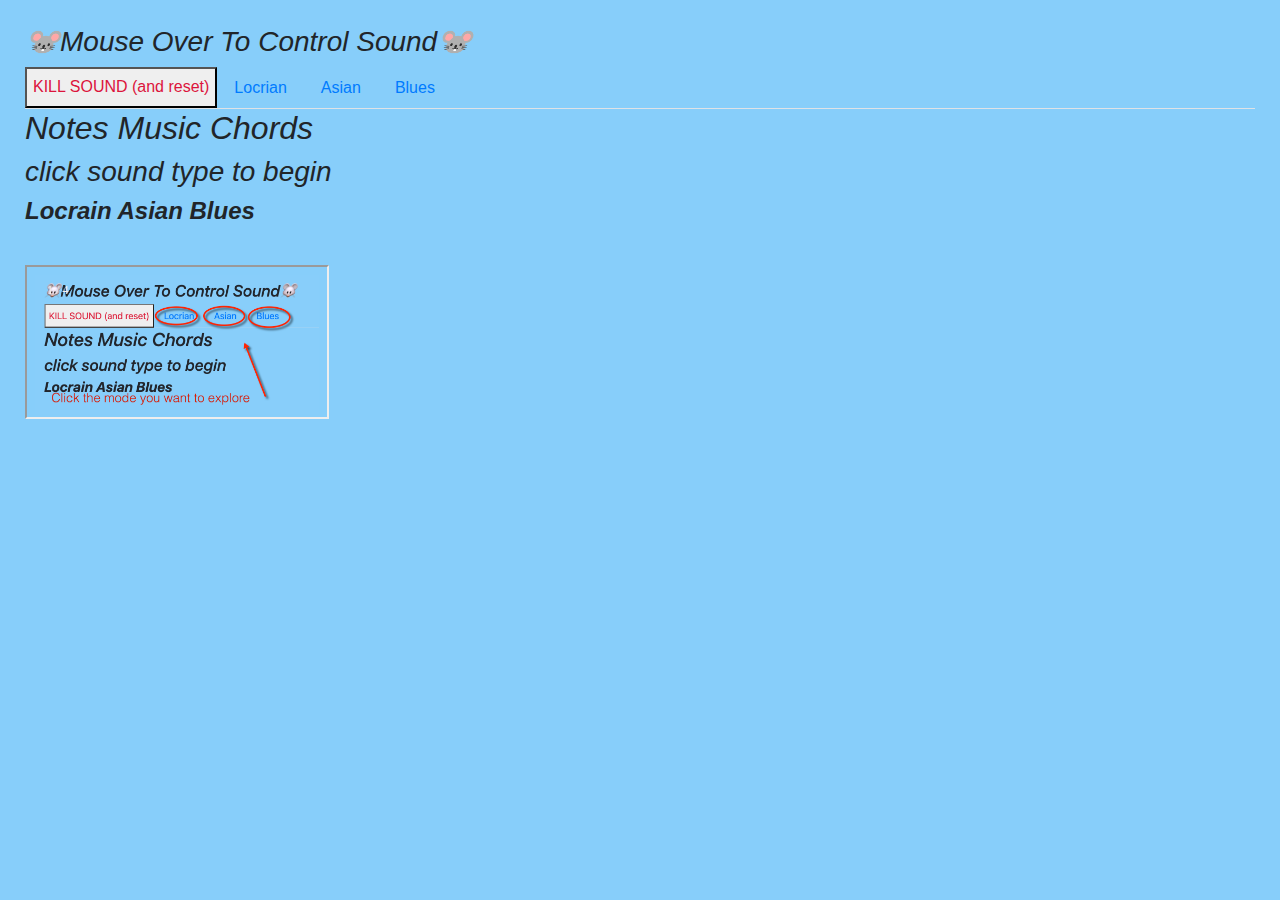
<file: index.html>
<!DOCTYPE html>
<html lang="en">
<head>
    <meta charset="UTF-8">
    <title>Tabs</title>
    <!-- Bootstrap styles first -->
    <link rel="stylesheet" href="https://stackpath.bootstrapcdn.com/bootstrap/4.5.2/css/bootstrap.min.css">
    <link rel="stylesheet" href="https://maxcdn.bootstrapcdn.com/font-awesome/4.7.0/css/font-awesome.min.css">
    <!-- Our styles -->
    <link href="tabs.css" rel="stylesheet" type="text/css"/>
</head>

<body id="page">
<div class="container"></div>
<nav>
    <h3>🐭Mouse Over To Control Sound🐭</h3>
    <ul id="tabs" class="nav nav-tabs">
        <button id="pause">KILL SOUND (and reset)</button>
        <li class="nav-item">
            <a class="nav-link" href="#locrian">Locrian</a>
        </li>
        <li class="nav-item">
            <a class="nav-link" href="#asian">Asian</a>
        </li>
        <li class="nav-item">
            <a class="nav-link" href="#blues">Blues</a>
        </li>
    </ul>
</nav>

<span id="superScale">
            <audio id="eE" preload="auto"><source src="E.wav"></source></audio>
            <audio id="fF" preload="auto"><source src="F.wav"></source></audio>
            <audio id="gG" preload="auto"><source src="G.wav"></source></audio>
            <audio id="aA" preload="auto"><source src="A.wav"></source></audio>
            <audio id="aS" preload="auto"><source src="As.wav"></source></audio>
            <audio id="bB" preload="auto"><source src="B.wav"></source></audio>
            <audio id="cC" preload="auto"><source src="C.wav"></source></audio>
            <audio id="dD" preload="auto"><source src="D.wav"></source></audio>
            </span>

<div class="tab-content">

    <div class="container"></div>

    <div id="locrian" class="tab-pane">
        <h2>Locrian Pentatonic</h2>
        <p>Five notes VERY Heavy: B D E F A </p>

        <table class="table-bordered active">
            <tbody>
            <tr>
                <td><h5 id="cl0">B</h5></td>
                <td><h5 id="cl1">D</h5></td>
                <td><h5 id="cl2">F</h5></td>
            </tr>
            <tr>
                <td><h5 id="cl3">E</h5></td>
                <td><h5 id="cl4">A</h5></td>
                <td><h5 id="cl5">E</h5></td>
            </tr>
            <tr>
                <td><h5 id="cl6">D</h5></td>
                <td><h5 id="cl7">F</h5></td>
                <td><h5 id="cl8">B</h5></td>
            </tr>
            </tbody>
        </table>


        <p id="rollThisL">click this line to add a backing track click KILL SOUNDS if its too much</p>

    </div>

    <div id="asian" class="tab-pane">
        <h2>Asian Scale</h2>
        <p>Pentatonic majestic in nature: A B C E F</p>

        <table class="table-bordered">
            <tbody>
            <tr>
                <td><h5 id="ca0">A</h5></td>
                <td><h5 id="ca1">E</h5></td>
                <td><h5 id="ca2">B</h5></td>
            </tr>
            <tr>
                <td><h5 id="ca3">B</h5></td>
                <td><h5 id="ca4">F</h5></td>
                <td><h5 id="ca5">C</h5></td>
            </tr>
            <tr>
                <td><h5 id="ca6">C</h5></td>
                <td><h5 id="ca7">E</h5></td>
                <td><h5 id="ca8">A</h5></td>
            </tr>
            </tbody>
        </table>

        <p id="rollThisA">click this line to add a backing track click KILL SOUNDS if its too much</p>

    </div>


    <div id="blues" class="tab-pane">
        <h2>Blues Scale</h2>
        <p>Five notes in the Key of Guitar: E G A# B D</p>

        <table class="table-bordered">
            <tbody>
            <tr>
                <td><h5 id="c0">E</h5></td>
                <td><h5 id="c1">G</h5></td>
                <td><h5 id="c2">A#</h5></td>
            </tr>
            <tr>
                <td><h5 id="c3">D</h5></td>
                <td><h5 id="c4">B</h5></td>
                <td><h5 id="c5">E</h5></td>
            </tr>
            <tr>
                <td><h5 id="c6">G</h5></td>
                <td><h5 id="c7">A#</h5></td>
                <td><h5 id="c8">D</h5></td>
            </tr>
            </tbody>
        </table>

        <p id="rollThis1">click this line to add a backing track click KILL SOUNDS if its too much</p>

    </div>
     <h2 id="about1"><i>Notes Music Chords</i></h2>
     <h3 id="about2"><i>click sound type to begin</i></h3>
     <h4 id="about3"><i><b>Locrain </b><b>Asian </b><b>Blues</b></i></h4>
     <p id="beingPlayed"></p><br>
    <iframe src="./slideshow/slideshow.html" title="Visual Tutorial"></iframe>
    <!-- jQuery first -->
    <script src="https://code.jquery.com/jquery-3.5.1.js"></script>
    <!-- Popper and Bootstrap second -->
    <script src="https://cdn.jsdelivr.net/npm/popper.js@1.16.1/dist/umd/popper.min.js"></script>
    <script src="https://stackpath.bootstrapcdn.com/bootstrap/4.5.2/js/bootstrap.min.js"></script>
    <!-- my code last -->
    <script src="tabs.js"></script>



</div>
</body>

</html>
</file>
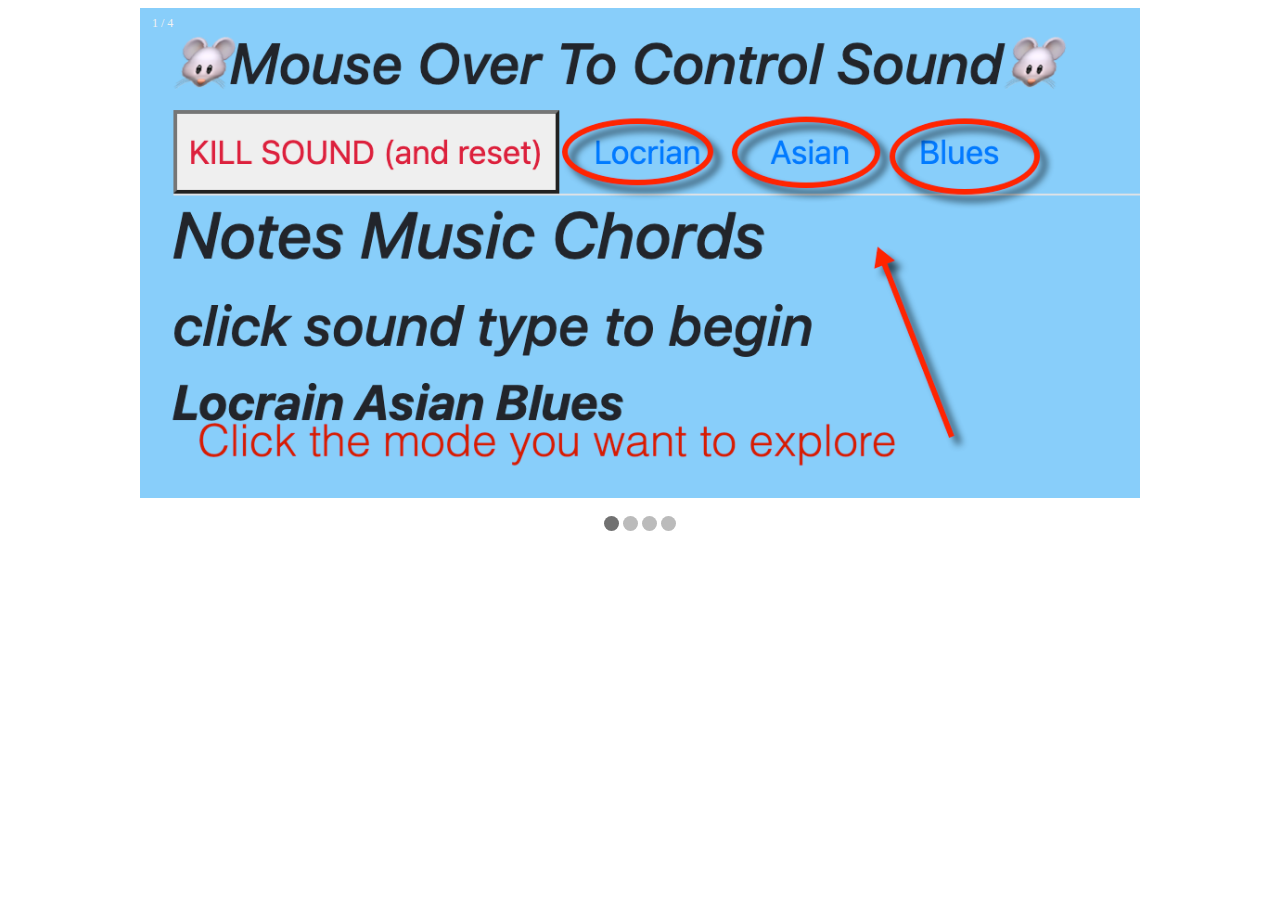
<file: slideshow/slideshow.html>
<!-- https://www.w3schools.com/howto/howto_js_slideshow.asp -->
<html>
<head>
    <title>Slideshow</title>
    <!-- Styles for the slideshow -->
    <link rel="stylesheet" href="slideshow.css">
</head>
<body>
<!-- Slideshow container -->
<div class="slideshow-container">


    <!-- Next and previous buttons I don't use these -->
    <a class="prev"></a>
    <a class="next"></a>
</div>
<br>

<!-- Holds the dots/circles -->
<div id="dots" style="text-align:center">

</div>
</body>

<script src="https://code.jquery.com/jquery-3.4.1.js"></script>
<script src="slideshow.js"></script>

</html>
</file>
<file: tabs.css>
body {
    padding: 25px;
    background-color:lightskyblue;
}

.tab-pane {
    padding: 10px;
}

#locrian {
    background-color:antiquewhite;
    padding: 5px;
}

#asian {
    background-color:antiquewhite;
    padding: 5px;

}
#blues {
    background-color:antiquewhite;
    padding: 5px;

}
.container{
  width: fit-content;
}

button{
    color: crimson;
}
h3{
    font-style: italic;
}

iframe{
    width:available;
    height:max-content;
    alignment: center;
}
window{
    max-width: 500px;
    max-height: 250px;
}
</file>
<file: slideshow/slideshow.css>
* {
    box-sizing: border-box
}

/* Slideshow container */
.slideshow-container {
    max-width: 1000px;
    position: relative;
    margin: auto;
}

/* Hide the images by default */
.mySlides {
    display: none;
}

/* Images inside myslides */
.mySlides > img {
    width: 100%;
}

/* Next & previous buttons */
.prev, .next {
    cursor: pointer;
    position: absolute;
    top: 50%;
    width: auto;
    margin-top: -22px;
    padding: 16px;
    color: white;
    font-weight: bold;
    font-size: 18px;
    transition: 0.6s ease;
    border-radius: 0 3px 3px 0;
    user-select: none;
}

/* Position the "next button" to the right */
.next {
    right: 0;
    border-radius: 3px 0 0 3px;
}

/* On hover, add a black background color with a little bit see-through */
.prev:hover, .next:hover {
    background-color: rgba(0, 0, 0, 0.8);
}

/* Caption text */
.text {
    color: #f2f2f2;
    font-size: 15px;
    padding: 8px 12px;
    position: absolute;
    bottom: 8px;
    width: 100%;
    text-align: center;
}

/* Number text (1/3 etc) */
.numbertext {
    color: #f2f2f2;
    font-size: 12px;
    padding: 8px 12px;
    position: absolute;
    top: 0;
}

/* The dots/bullets/indicators */
.dot {
    cursor: pointer;
    height: 15px;
    width: 15px;
    margin: 0 2px;
    background-color: #bbb;
    border-radius: 50%;
    display: inline-block;
    transition: background-color 0.6s ease;
}

.active, .dot:hover {
    background-color: #717171;
}

/* Fading animation */
.fade {
    -webkit-animation-name: fade;
    -webkit-animation-duration: 1.5s;
    animation-name: fade;
    animation-duration: 1.5s;
}

@-webkit-keyframes fade {
    from {
        opacity: .4
    }
    to {
        opacity: 1
    }
}

@keyframes fade {
    from {
        opacity: .4
    }
    to {
        opacity: 1
    }
}
</file>
